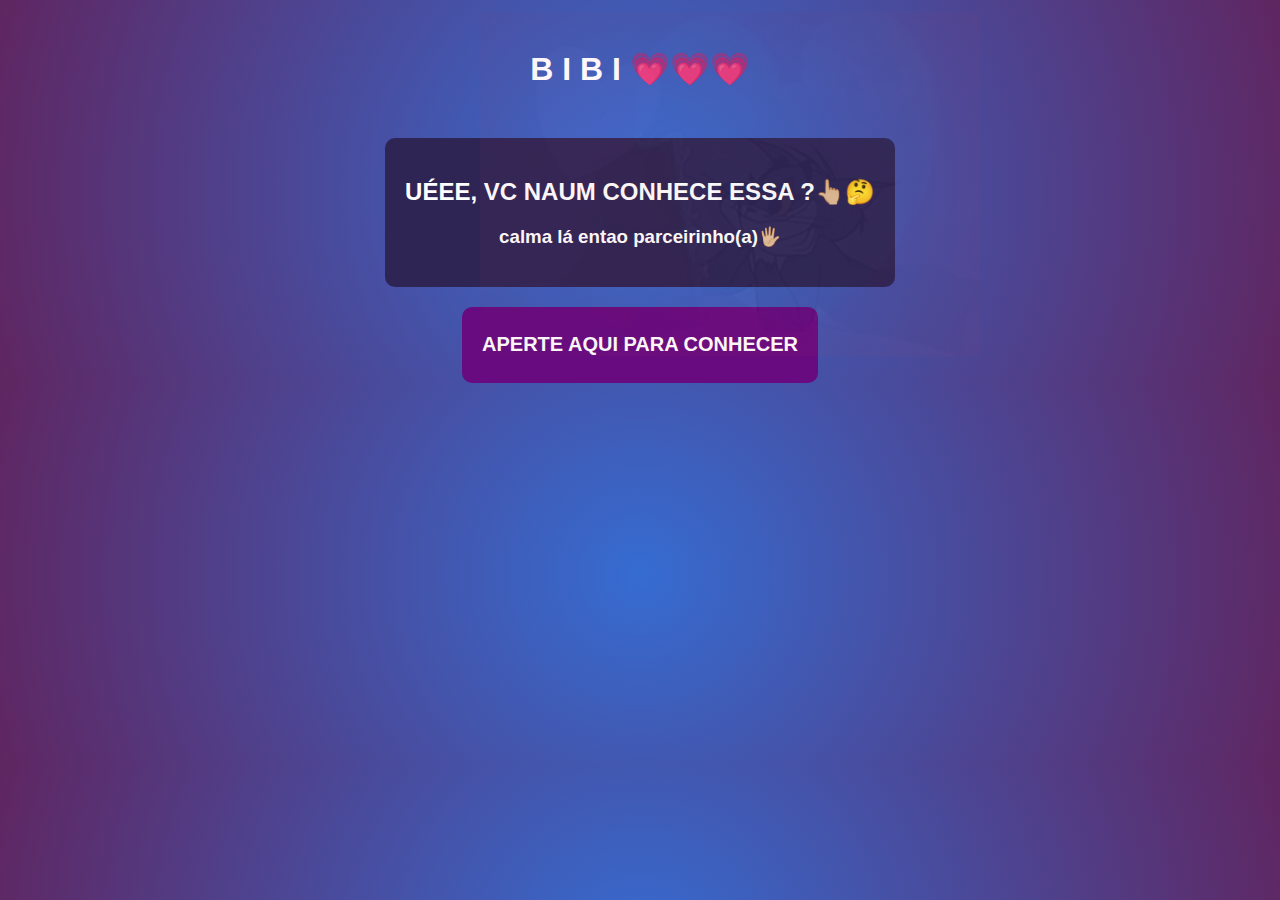
<file: index.html>
<!DOCTYPE html>
<html lang="pt-BR">
<head>
    <meta charset="UTF-8">
    <meta http-equiv="X-UA-Compatible" content="IE=edge">
    <meta name="viewport" content="width=device-width, initial-scale=1.0">
    <title>para H.B</title>
    <link rel="stylesheet" href="sytle.css">
</head>
<body>

<div class="div-centralizada">
    <h1>B I B I 💗💗💗</h1>
    <img src="jerry.jpg" alt="jerry">
</div>

<div class="container">
    <div class="cent">
        <h2 class="roxo">UÉEE, VC NAUM CONHECE ESSA ?👆🏼🤔</h2>
        <h3 class="red-text">calma lá entao parceirinho(a)🖐🏼</h3>
    </div>
</div>

<div class="but-center">
    <button onclick="irParaSobrePage()"><h2>APERTE AQUI PARA CONHECER</h2></button>
</div>



<script>
    function irParaSobrePage() {
        window.location.href = "sobre.html";
    }
</script>

</body>
</html>
</file>
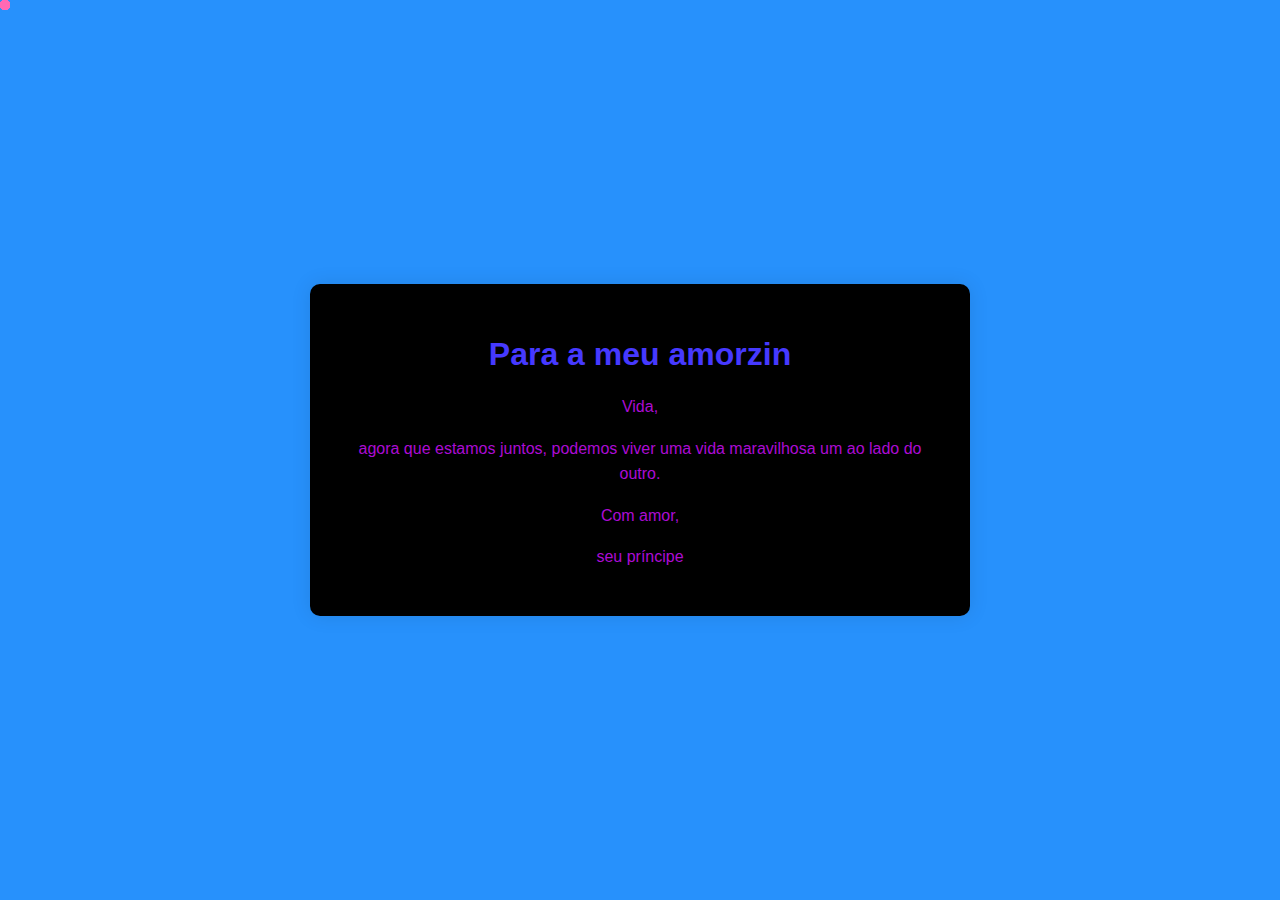
<file: cor.html>
<!DOCTYPE html>
<html lang="pt-BR">
<head>
    <meta charset="UTF-8">
    <meta name="viewport" content="width=device-width, initial-scale=1.0">
    <title>HB</title>
    <link rel="stylesheet" href="style3.css">
</head>
<body>
    <div class="container">
        <div class="content">
            <h1>Para a meu amorzin</h1>
            <p>Vida,</p>
            <p>agora que estamos juntos, podemos viver uma vida maravilhosa um ao lado do outro.</p>
            <p>Com amor,</p>
            <p>seu príncipe</p>
        </div>
    </div>
    <div class="hearts-container">
        <!-- Adicionando corações aqui -->
        <div class="heart"></div>
        <div class="heart"></div>
        <div class="heart"></div>
        <!-- Adicione quantos corações quiser aqui -->
    </div>
    <script src="script.js"></script>
</body>
</html>
</file>
<file: sytle.css>
body{background:radial-gradient(circle,#366cd1,#5f2661);margin:0;font-family:Arial,sans-serif;color:#fff}.div-centralizada{max-width:600px;margin:50px auto;text-align:center}.container{background-color:#2e2555;padding:20px;border-radius:10px;width:fit-content;margin:0 auto;text-align:center;margin-top:20px}.but-center{text-align:center;margin-top:20px}.but-center button{background-color:#680b80;border-radius:10px;padding:15px 30px;border:none;outline:none;cursor:pointer;color:#fff}img{width:500px;height:auto;opacity:.05;position:absolute;top:12px;left:480px}.but-center button{padding:10px 20px}
</file>
<file: style3.css>
body{margin:0;padding:0;font-family:Arial,sans-serif;background-color:#2791fc}.container{position:relative;display:flex;justify-content:center;align-items:center;height:100vh;padding:0 20px;box-sizing:border-box}.content{text-align:center;background-color:#000;padding:30px;border-radius:10px;box-shadow:0 0 20px rgba(0,0,0,0.1);transition:transform .3s ease;z-index:0;max-width:600px;width:100%}.content:hover{transform:scale(1.05)}h1{color:#4639ff}p{color:#ac0cd4;line-height:1.6}.hearts-container{position:absolute;top:0;left:0;width:100%;height:100%;pointer-events:none;z-index:1}.heart{position:absolute;width:10px;height:10px;background-color:#ff69b4;border-radius:50%;animation:heart-float 5s ease-in-out infinite}@keyframes heart-float{0%{transform:translateY(0) rotate(45deg);opacity:1}50%{transform:translateY(-100px) rotate(45deg);opacity:.5}100%{transform:translateY(-200px) rotate(45deg);opacity:0}}@media screen and (max-width: 768px){.content{padding:20px}}
</file>
